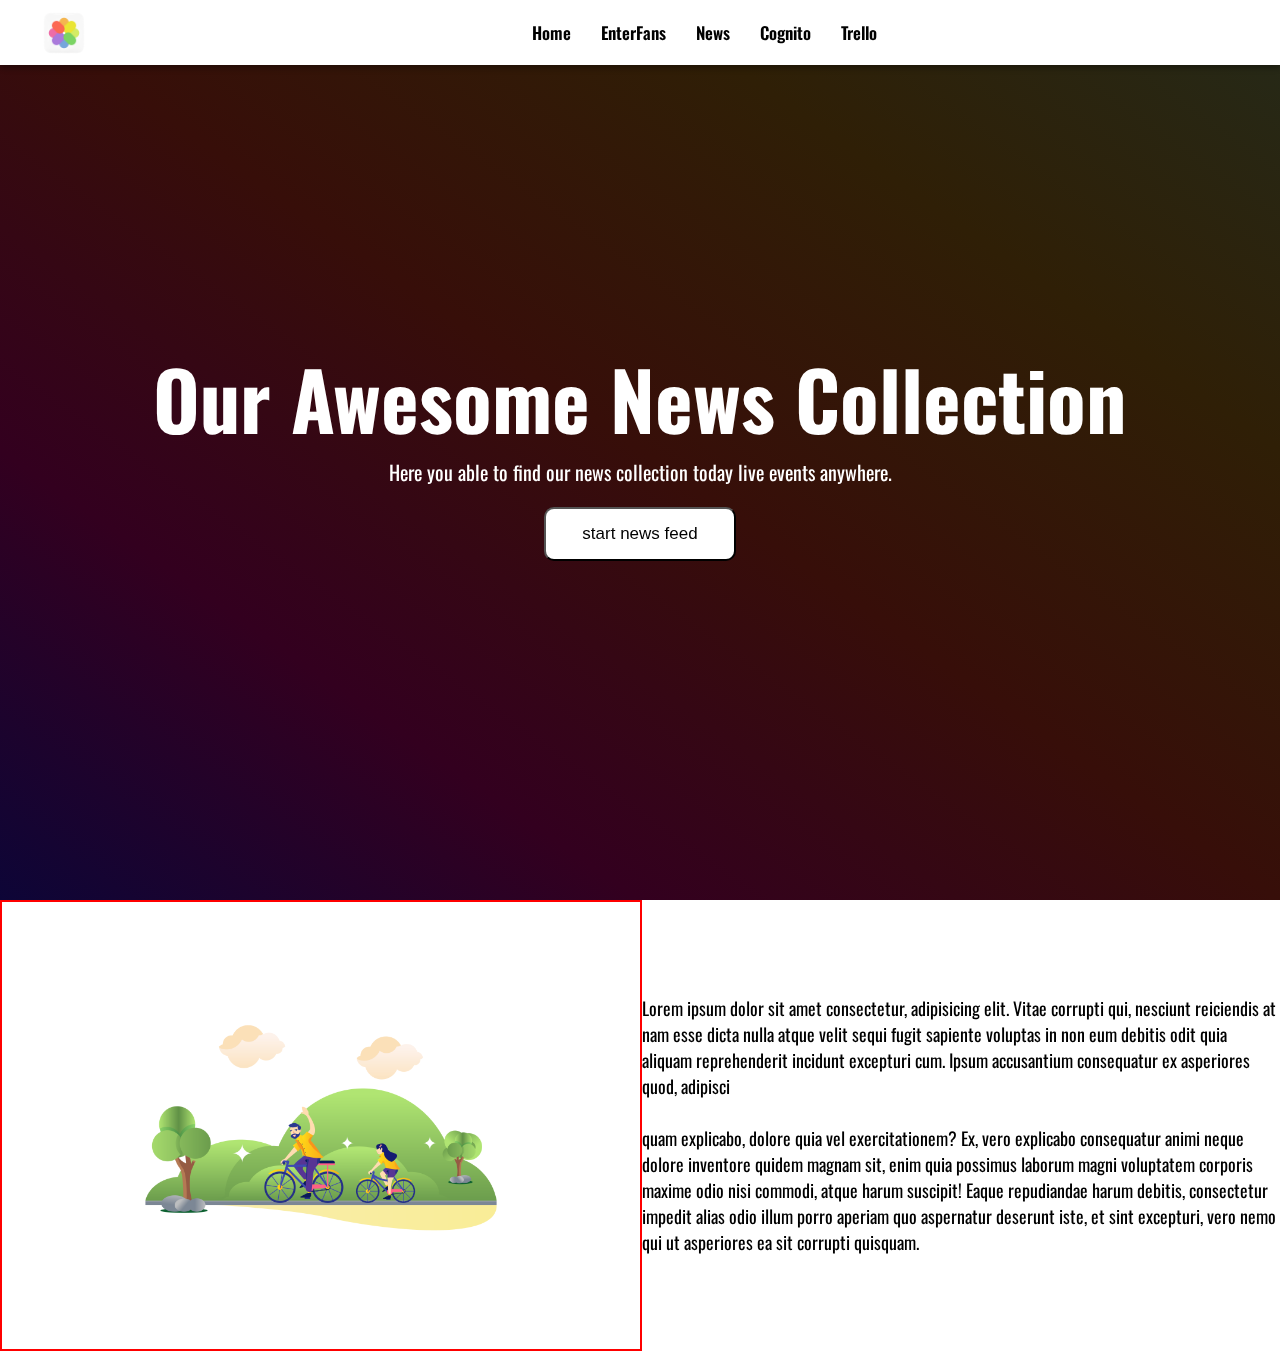
<file: index.htm>
<!DOCTYPE html>
<html lang="en">
    <head>
        <meta charset="UTF-8">
        <meta http-equiv="X-UA-Compatible" content="IE=edge">
        <meta name="viewport" content="width=device-width, initial-scale=1.0">
        <title>
            Simple News Api || DOC
        </title>
        <link rel="shortcut icon"
            href="https://cdn3d.iconscout.com/3d/premium/preview/newsletter-and-subscription-6100381-5013095@0.png?w=0&h=700&f=jpeg"
            type="image/x-icon">
        <link rel="stylesheet" href="./sass/style.css">


    </head>
    <body>
        <div class="container">
            <nav>
                <div class="logo">
                    <img
                        src="./image/apple-photos.png"
                        alt="">
                </div>
                <ul>
                    <li>Home</li>
                    <li>EnterFans</li>
                    <li>News </li>
                    <li>Cognito</li>
                    <li>Trello</li>
                </ul>

            </nav>

            <div class="title">
                <h1>
                    Our Awesome News Collection
                </h1>
                <p>
                    Here you able to find our news collection today live events
                    anywhere.
                </p>

                <div class="btnStart">
                    <button id="btnFeed">
                        start news feed
                    </button>
                </div>
            </div>




            <section>
                <div class="cardWrapper">
                    <div class="card">
                        <img src="./image/cycling-in-the-outdoor-park.png"
                            alt="">
                    </div>
                    <div class="content">
                        <p>
                            Lorem ipsum dolor sit amet consectetur, adipisicing
                            elit. Vitae corrupti qui, nesciunt reiciendis at nam
                            esse dicta nulla atque velit sequi fugit sapiente
                            voluptas in non eum debitis odit quia aliquam
                            reprehenderit incidunt excepturi cum. Ipsum
                            accusantium consequatur ex asperiores quod, adipisci
                            <br>
                            <br>
                            quam explicabo, dolore quia vel exercitationem? Ex,
                            vero explicabo consequatur animi neque dolore
                            inventore quidem magnam sit, enim quia possimus
                            laborum magni voluptatem corporis maxime odio nisi
                            commodi, atque harum suscipit! Eaque repudiandae
                            harum debitis, consectetur impedit alias odio illum
                            porro aperiam quo aspernatur deserunt iste, et sint
                            excepturi, vero nemo qui ut asperiores ea sit
                            corrupti quisquam.
                        </p>
                    </div>
                </div>

            </section>

        </div>

    </body>
    <script src="/js/index.js"></script>
</html>
</file>
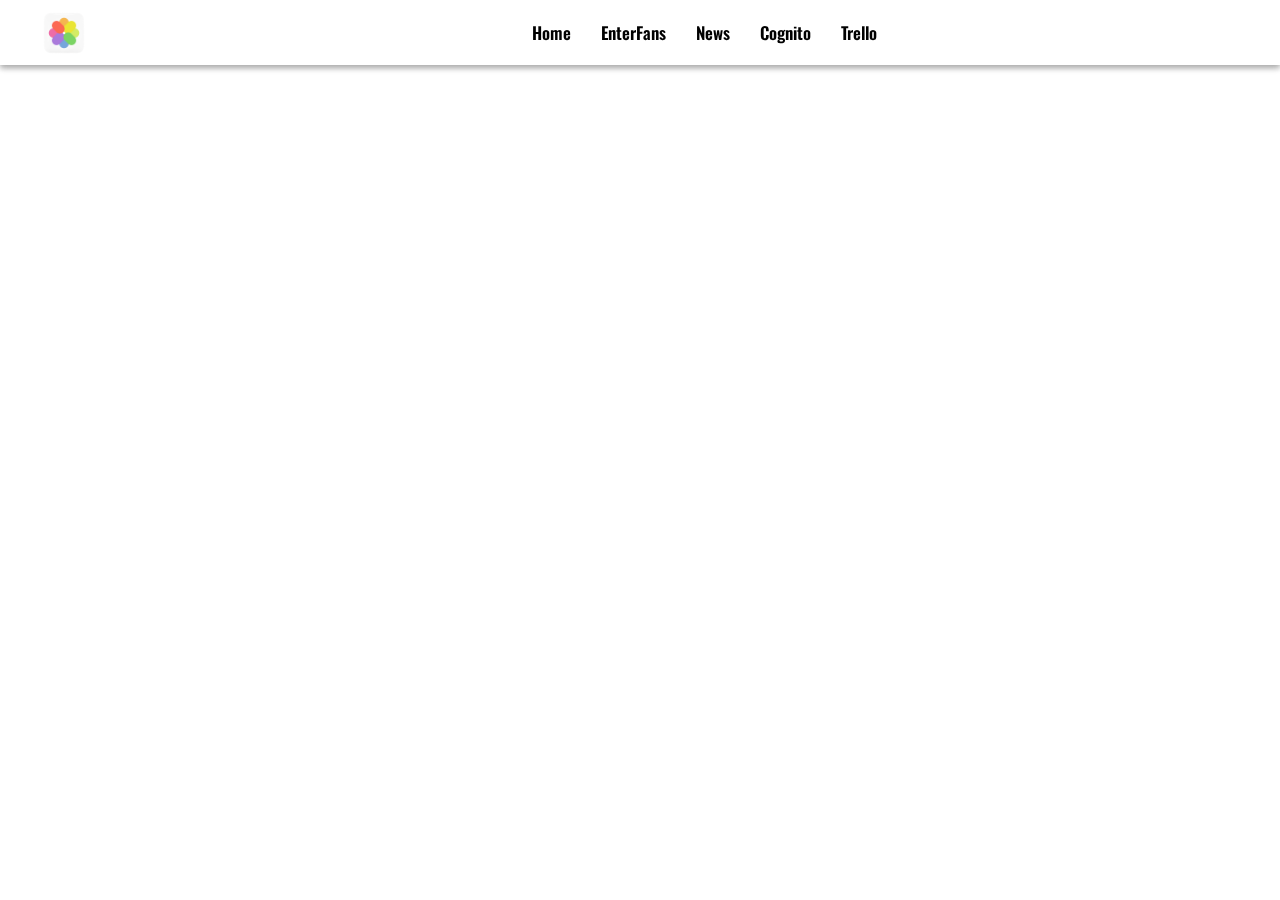
<file: page/news.html>
<!DOCTYPE html>
<html lang="en">
    <head>
        <meta charset="UTF-8">
        <meta http-equiv="X-UA-Compatible" content="IE=edge">
        <meta name="viewport" content="width=device-width, initial-scale=1.0">
        <title>
            News Feed
        </title>
        <link rel="shortcut icon"
            href="https://cdn3d.iconscout.com/3d/premium/preview/newsletter-and-subscription-6100381-5013095@0.png?w=0&h=700&f=jpeg"
            type="image/x-icon">
        <link rel="stylesheet" href="../sass/news.css">
    </head>
    <body>
        <div class="container">
            <div class="container">
                <nav>
                    <div class="logo">
                        <img
                            src="../image/apple-photos.png"
                            alt="">
                    </div>
                    <ul>
                        <li>Home</li>
                        <li>EnterFans</li>
                        <li>News </li>
                        <li>Cognito</li>
                        <li>Trello</li>
                    </ul>

                </nav>
            </div>
        </body>
        <script src="/js/index.js"></script>

    </html>
</file>
<file: sass/style.css>
@import url("https://fonts.googleapis.com/css2?family=Oswald:wght@400;500;600;700&display=swap"); /* width */
::-webkit-scrollbar {
  width: 10px;
}

/* Track */
::-webkit-scrollbar-track {
  background: #431d1d;
  border-radius: 5px;
}

/* Handle */
::-webkit-scrollbar-thumb {
  background: rgb(13, 13, 13);
  border-radius: 5px;
}

/* Handle on hover */
::-webkit-scrollbar-thumb:hover {
  background: rgb(2, 2, 2);
}

* {
  padding: 0;
  margin: 0;
  box-sizing: border-box;
}

a {
  text-decoration: none;
}

body {
  font-family: "Oswald";
}

.container {
  width: 100%;
  height: 100vh;
  background-image: linear-gradient(to right top, #0d0537, #33001f, #370e09, #2f1f06, #252a19);
}
.container nav {
  background-color: rgb(255, 255, 255);
  display: flex;
  align-items: center;
  box-shadow: rgba(0, 0, 0, 0.16) 0px 3px 6px, rgba(0, 0, 0, 0.23) 0px 3px 6px;
  position: fixed;
  z-index: 10000;
}
.container nav .logo {
  width: 10vw;
  display: flex;
  align-items: center;
  justify-content: center;
}
.container nav .logo img {
  -o-object-fit: contain;
     object-fit: contain;
  width: 60px;
  border-radius: 30px;
  cursor: pointer;
}
.container nav ul {
  padding: 5px 10px;
  width: 90vw;
  display: flex;
  align-items: center;
  justify-content: center;
  flex-wrap: wrap;
}
.container nav ul li {
  padding: 15px;
  list-style: none;
  font-size: 17px;
  color: rgb(0, 0, 0);
  font-weight: 600;
  cursor: pointer;
  transition: all 500ms;
}
.container nav ul li:hover {
  background-color: rgba(255, 255, 255, 0.842);
  color: crimson;
}
.container .title {
  height: 100vh;
  display: flex;
  justify-content: center;
  align-items: center;
  flex-direction: column;
}
.container .title h1 {
  color: white;
  font-weight: 700;
  font-size: 5em;
  mix-blend-mode: screen;
}
.container .title p {
  color: white;
  font-size: 20px;
}
.container .title .btnStart {
  margin-top: 20px;
  text-align: center;
  width: 100%;
}
.container .title .btnStart button {
  background-color: white;
  width: 15%;
  padding: 15px 30px;
  border-radius: 10px;
  cursor: pointer;
  font-size: 17px;
}
.container section {
  height: 50vh;
  width: 100%;
}
.container section .cardWrapper {
  display: flex;
  justify-content: space-between;
}
.container section .cardWrapper .card {
  border: 2px solid red;
  display: flex;
  justify-content: center;
  flex: 1;
}
.container section .cardWrapper .card img {
  display: block;
  -o-object-fit: contain;
     object-fit: contain;
  width: 70%;
}
.container section .cardWrapper .content {
  display: flex;
  justify-content: center;
  align-items: center;
  flex: 1;
}
.container section .cardWrapper .content p {
  font-size: 18px;
}/*# sourceMappingURL=style.css.map */
</file>
<file: sass/news.css>
@import url("https://fonts.googleapis.com/css2?family=Oswald:wght@400;500;600;700&display=swap"); /* width */
::-webkit-scrollbar {
  width: 10px;
}

/* Track */
::-webkit-scrollbar-track {
  background: #431d1d;
  border-radius: 5px;
}

/* Handle */
::-webkit-scrollbar-thumb {
  background: rgb(13, 13, 13);
  border-radius: 5px;
}

/* Handle on hover */
::-webkit-scrollbar-thumb:hover {
  background: rgb(2, 2, 2);
}

* {
  padding: 0;
  margin: 0;
  box-sizing: border-box;
}

a {
  text-decoration: none;
}

body {
  font-family: "Oswald";
}

.container nav {
  background-color: rgb(255, 255, 255);
  display: flex;
  align-items: center;
  box-shadow: rgba(0, 0, 0, 0.16) 0px 3px 6px, rgba(0, 0, 0, 0.23) 0px 3px 6px;
  position: fixed;
  z-index: 10000;
}
.container nav .logo {
  width: 10vw;
  display: flex;
  align-items: center;
  justify-content: center;
}
.container nav .logo img {
  -o-object-fit: contain;
     object-fit: contain;
  width: 60px;
  border-radius: 30px;
  cursor: pointer;
}
.container nav ul {
  padding: 5px 10px;
  width: 90vw;
  display: flex;
  align-items: center;
  justify-content: center;
  flex-wrap: wrap;
}
.container nav ul li {
  padding: 15px;
  list-style: none;
  font-size: 17px;
  color: rgb(0, 0, 0);
  font-weight: 600;
  cursor: pointer;
  transition: all 500ms;
}
.container nav ul li:hover {
  background-color: rgba(255, 255, 255, 0.842);
  color: crimson;
}/*# sourceMappingURL=news.css.map */
</file>
